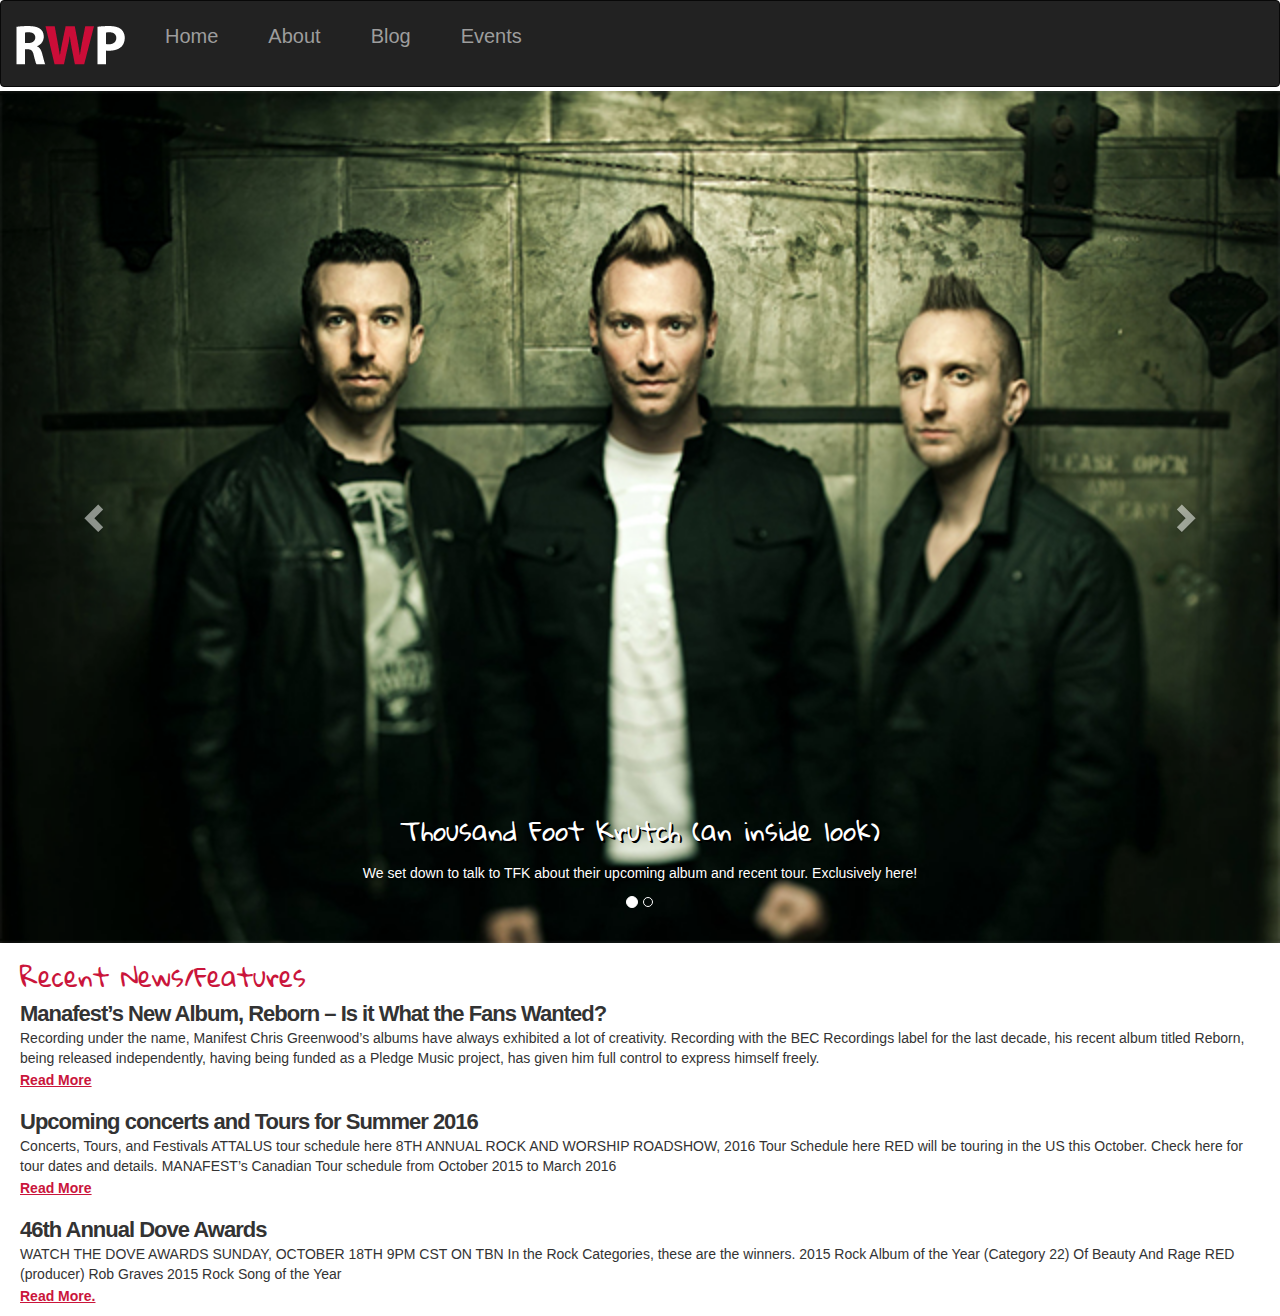
<file: RockinWithPurpose/index.html>
<!doctype html>
<html lang="en">
    <head>
        <link href='https://fonts.googleapis.com/css?family=Gloria+Hallelujah' rel='stylesheet' type='text/css'>
        <meta charset="utf-8">
        <title>Rockin' With Purpose</title>
        <meta name="description" content="">
        <meta name="viewport" content="width=device-width, initial-scale=1">

        <link rel="stylesheet" href="css/bootstrap.css">
        <link rel="stylesheet" href="css/normalize.css">
        <link rel="stylesheet" href="css/style.css">
    </head>
    <body>
        
        <!-- Header & Navigation -->
        <nav class="navbar navbar-inverse">
            <div class="container-fluid">
                <div class="navbar-header">
                <button type="button" class="navbar-toggle" data-toggle="collapse" data-target="#myNavbar">
                    <span class="icon-bar"></span>
                    <span class="icon-bar"></span>
                    <span class="icon-bar"></span>
                </button>
                <a class="navbar-brand" href="index.html"><img src="templogo.png" alt="logo"></a>
                </div>
                <div class="collapse navbar-collapse" id="myNavbar">
                <ul class="nav navbar-nav">
                    <li><a href="index.html">Home</a></li>
                    <li><a href="about.html">About</a></li>
                    <li><a href="blog.html">Blog</a></li>
                    <li><a href="events.html">Events</a></li>
                </ul>
                </div>
            </div>
        </nav>
        
        <!-- Featured Slider -->
        <div id="slider" class="carousel slide" data-ride="carousel">
            <!-- Indicators -->
            <ol class="carousel-indicators">
                <li data-target="#slider" data-slide-to="0" class="active"></li>
                <li data-target="#slider" data-slide-to="1"></li>
            </ol>
            <!-- Wrapper for slides -->
            <div class="carousel-inner" role="listbox">
                <div class="item active">
                    <img src="img/slider/tfk.jpg" alt="tfkSlider">
                    <div class="carousel-caption">
                        <h1>Thousand Foot Krutch (an inside look)</h1>
                        <p>We set down to talk to TFK about their upcoming album and recent tour. Exclusively here!</p>
                    </div>
                </div>
                <div class="item">
                    <img src="img/slider/tfk.jpg" alt="temptslider">
                    <div class="carousel-caption">
                    <h1>Upcoming concerts and Tours for Summer 2016</h1>
                    <p>oncerts, Tours, and Festivals ATTALUS tour schedule here 8TH ANNUAL ROCK AND WORSHIP ROADSHOW.</p>
                    </div>
                </div>
            </div>
            <!-- Controls -->
            <a class="left carousel-control" href="#slider" role="button" data-slide="prev">
                <span class="glyphicon glyphicon-chevron-left" aria-hidden="true"></span>  
                <span class="sr-only">Previous</span>
            </a>
            <a class="right carousel-control" href="#slider" role="button" data-slide="next">
                <span class="glyphicon glyphicon-chevron-right" aria-hidden="true"></span>
                <span class="sr-only">Next</span>
            </a>
     </div>
        <!-- Featured Slider -->
        <div class="articles">
            <h1>Recent News/Features</h1>
            <h2>Manafest’s New Album, Reborn – Is it What the Fans Wanted?</h2>
            <p>Recording under the name, Manifest Chris Greenwood’s albums have always exhibited a lot of creativity. Recording with the BEC Recordings label for the last decade, his recent album titled Reborn, being released independently, having being funded as a Pledge Music project, has given him full control to express himself freely.</p>
            <p><a href="manafest.html">Read More</a></p>
            <h2>Upcoming concerts and Tours for Summer 2016</h2>
            <p>Concerts, Tours, and Festivals ATTALUS tour schedule here 8TH ANNUAL ROCK AND WORSHIP ROADSHOW, 2016 Tour Schedule here RED will be touring in the US this October. Check here for tour dates and details. MANAFEST’s Canadian Tour schedule from October 2015 to March 2016 </p>
            <p><a href="">Read More</a></p>
            <h2>46th Annual Dove Awards</h2>
            <p>WATCH THE DOVE AWARDS SUNDAY, OCTOBER 18TH 9PM CST ON TBN In the Rock Categories, these are the winners. 2015 Rock Album of the Year (Category 22) Of Beauty And Rage RED (producer) Rob Graves 2015 Rock Song of the Year</p>
            <p><a href="">Read More.</a></p>
        </div>

        <script src="https://code.jquery.com/jquery-1.9.1.min.js" integrity="sha256-wS9gmOZBqsqWxgIVgA8Y9WcQOa7PgSIX+rPA0VL2rbQ="crossorigin="anonymous"></script>
        <script src="https://maxcdn.bootstrapcdn.com/bootstrap/3.3.6/js/bootstrap.min.js" integrity="sha384-0mSbJDEHialfmuBBQP6A4Qrprq5OVfW37PRR3j5ELqxss1yVqOtnepnHVP9aJ7xS" crossorigin="anonymous"></script>
    </body>
</html>
</file>
<file: RockinWithPurpose/css/style.css>
* {
    font-family: Helvetica, sans-serif;
}
img {
    width: 100%;
}
h1 {
    font-family: 'Gloria Hallelujah', cursive;
    font-size: 26px;
    color: #ca153b;
}
h2 {
    font-weight: bold;
    letter-spacing: -1px;
    font-size: 22px;
}
p a {
    color: #ca153b;
    font-weight: bold;
    text-decoration: underline;
}
/* ------------------------------------------
  Header -TF
--------------------------------------------- */
nav {
}
.navbar-header {
    padding: 10px 0 25px;
}
/* Navigation */

li a {
    text-align: center;
    transition: 0.3s;
    font-size: 20px;
    margin: 10px;
}
li:hover {
    background: grey;
}
/* ------------------------------------------
  Slider -TF
--------------------------------------------- */
#slider {
    margin-top: -16px;
}
#slider h1 {
    text-shadow: 2px 2px black;
    color: white;
}
/* ------------------------------------------
  Content -TF
--------------------------------------------- */
.articles {
    padding: 0px 20px;
}
.articles h1 {
    color: #ca153b;
    margin: 20px 0px -10px 0px;
}
.articles p {
    margin-top: -8px;
}
/* ------------------------------------------
  blog -TF
--------------------------------------------- */
.blog  {
    margin: 0px 20px;
/* ------------------------------------------
  Media Queries -TF
--------------------------------------------- */
@media screen and (max-width:768px) {
    .navbar-brand {
        transform: translatex(-50%);
        left: 50%;
        position: absolute;
    }
}
</file>
